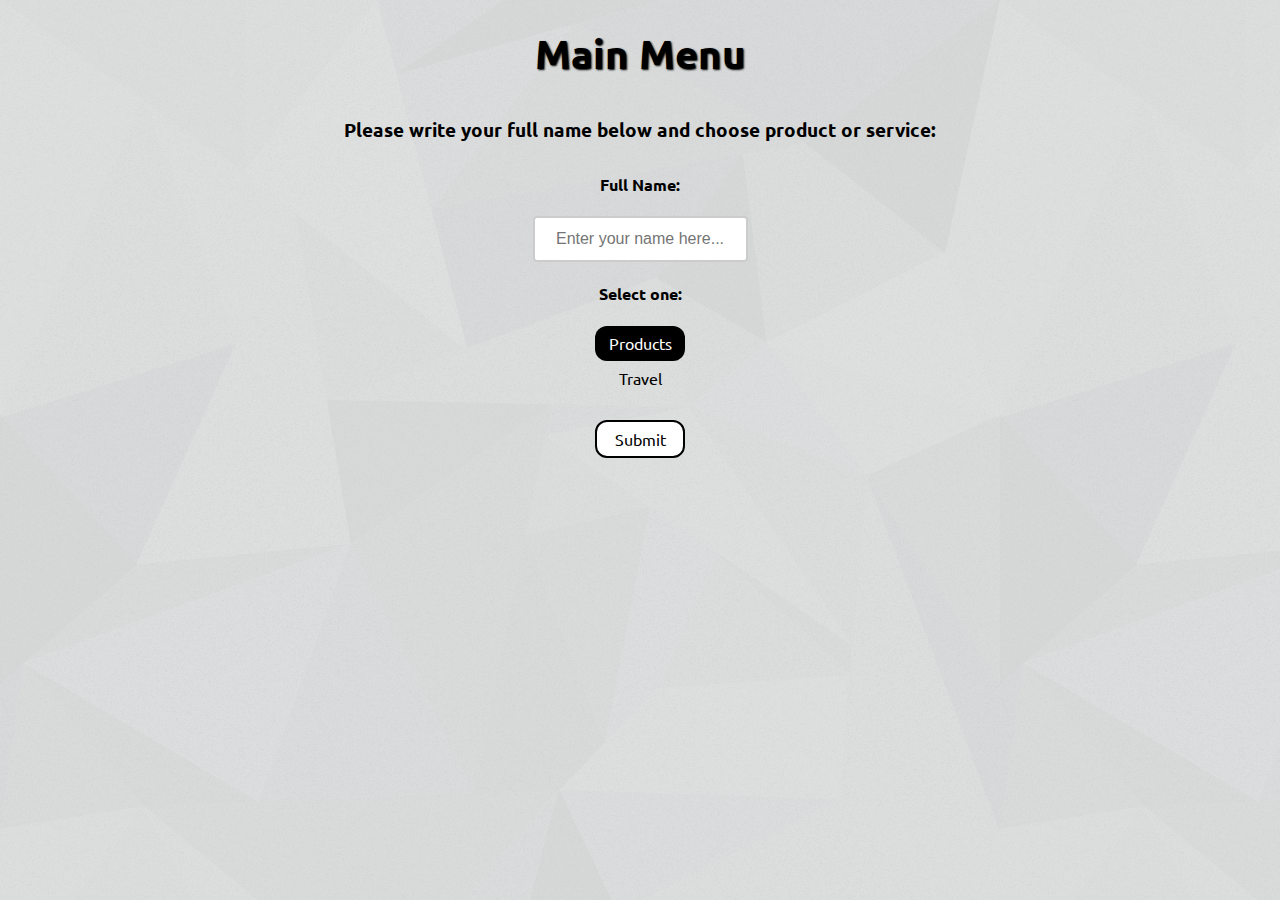
<file: Lab1/myAskisisDir/index.html>
<!DOCTYPE html>
<html>
<font face="Ubuntu" color="black">
<head>
<style>
@import url('https://fonts.googleapis.com/css?family=Ubuntu');

body { background-image: url("images/shattered_@2X.png"); }

h1 { text-shadow: 1px 1px 2px #000000; font-size: 40px; font-family: 'Ubuntu', sans-serif; padding-bottom: 10px; }

h3 { font-size: 19px; font-family: 'Ubuntu', sans-serif; padding-bottom: 10px; }

input[type=text] {
  text-align: center; 
    width: 215px;
    box-sizing: border-box;
    border: 2px solid #ccc;
    border-radius: 4px;
    font-size: 16px;
    padding: 12px 15px 12px 15px;
    -webkit-transition: width 0.4s ease-in-out;
    transition: width 0.4s ease-in-out;
}

input[type=text]:focus {
    width: 20%;
}

input[type="checkbox"],
input[type="radio"] {
  position: absolute;
  opacity: 0;
  z-index: -1;
}
label { 
  position: relative;
  display: inline-block;
  line-height: 35px;
  width: 80px;
  cursor: pointer;
}
label::before {
  content: " ";
  position: absolute;
  display: block;
  width: 26px;
  height: 26px;
  z-index: -1;
}

input[type="radio"] + label::before {
  border-radius: 12px;
  left : -5px;
}
/* Checked */
input[type="checkbox"]:checked + label,
input[type="radio"]:checked + label {
  color: #fff;
}

input[type="checkbox"]:checked + label::before,
input[type="radio"]:checked + label::before {
  padding-left: 10px;
  width: 100%;
  height: 100%;
  background: #000000;
}
/* Transition */
label,
label::before {
  -webkit-transition: .25s all ease;
  -o-transition: .25s all ease;
  transition: .25s all ease;
}

input[type=submit] {
    background-color: #000000; /* Green */
    border: none;
    color: white;
    width: 90px;
    padding: 7px 10px;
    font-family: Ubuntu;
    text-align: center;
    text-decoration: none;
    display: inline-block;
    font-size: 16px;
    margin: 4px 2px;
    border-radius: 12px;
    -webkit-transition-duration: 0.4s; /* Safari */
    transition-duration: 0.4s;
    cursor: pointer;
}
input[type=submit] {
    background-color: white; 
    color: black; 
    border: 2px solid #000000;
}

input[type=submit]:hover {
    background-color: #000000;
    color: white;
}

select {
  font-family: Ubuntu;
}

div { margin: 20px; }

.styled-select {
   background: url(http://i62.tinypic.com/15xvbd5.png) no-repeat 96% 0;
   height: 29px;
   overflow: hidden;
   width: 240px;
}

.styled-select select {
   background: transparent;
   border: none;
   font-size: 14px;
   height: 29px;
   padding: 5px;
   width: 268px;
}

.semi-square {
   -webkit-border-radius: 5px;
   -moz-border-radius: 5px;
   border-radius: 5px;
}

.black    { background-color: #000000; }

.black select    { color: #fff; }

select#soflow, select#soflow-color {
   -webkit-appearance: button;
   -webkit-border-radius: 2px;
   -webkit-box-shadow: 0px 1px 3px rgba(0, 0, 0, 0.1);
   -webkit-padding-end: 20px;
   -webkit-padding-start: 2px;
   -webkit-user-select: none;
   background-position: 97% center;
   background-repeat: no-repeat;
   border: 1px solid #AAA;
   color: #555;
   font-size: inherit;
   margin: 20px;
   overflow: hidden;
   padding: 5px 10px;
   text-overflow: ellipsis;
   white-space: nowrap;
   width: 300px;
}

select#soflow-color {
   color: #fff;
   background-color: #779126;
   -webkit-border-radius: 20px;
   -moz-border-radius: 20px;
   border-radius: 20px;
   padding-left: 15px;
}

.rbutton {
  display: inline-block;
  border-radius: 8px;
  background-color: #000000;
  border: none;
  color: #FFFFFF;
  font-family: Ubuntu;
    text-align: center;
  font-size: 20px;
  padding: 8px;
  width: 110px;
  transition: all 0.5s;
  cursor: pointer;
  margin: 5px;
}

.rbutton span {
  cursor: pointer;
  display: inline-block;
  position: relative;
  transition: 0.5s;
}

.rbutton span:after {
  content: "\00ab";
  position: absolute;
  opacity: 0;
  top: 0;
  left: -20px;
  transition: 0.5s;
}

.rbutton:hover span {
  padding-left: 25px;
}

.rbutton:hover span:after {
  opacity: 1;
  left: 0;
  
}
</style>
</head>
<body>
<center>
<h1>Main Menu</h1>
<h3>Please write your full name below and choose product or service:</h3>
<form id="form" method="post" action="form_A">
  <h4>Full Name:</h4>
  <input type="text" name="username" value="" placeholder="Enter your name here...">
  <h4>Select one:</h4>
  <input type="radio" name="product_service" value="products" id="rb1" checked/><label for="rb1">Products</label> <br>
  <input type="radio" name="product_service" value="travel" id="rb2"/> <label for="rb2">Travel</label>
  <br><br>
  <input type="submit" value="Submit">
</form> 
</center>
</body>
</font>
</html>
</file>
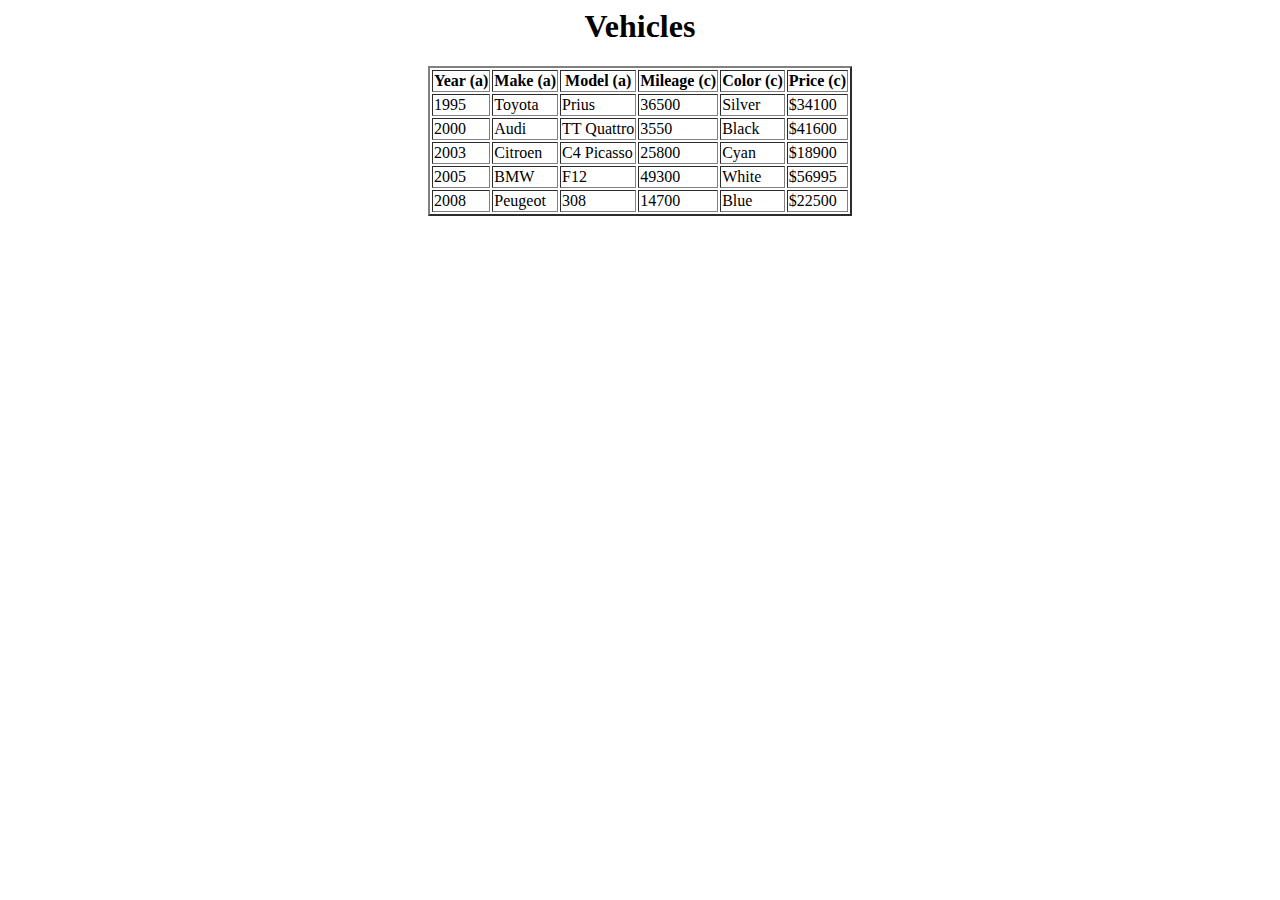
<file: Lab2/XSLTranformer/cars2.html>
<html>
<head>
<META http-equiv="Content-Type" content="text/html; charset=UTF-8">
<title>Vehicles</title>
</head>
<body>
<h1 align="center">Vehicles</h1>
<table border="2px" align="center">
<tr><th>Year (a)</th><th>Make (a)</th><th>Model (a)</th><th>Mileage (c)</th><th>Color (c)</th><th>Price (c)</th></tr>
<tr>
<td>1995</td>
<td>Toyota</td>
<td>Prius</td>
<td>36500</td>
<td>Silver</td>
<td>$34100</td>
</tr>
<tr>
<td>2000</td>
<td>Audi</td>
<td>TT Quattro</td>
<td>3550</td>
<td>Black</td>
<td>$41600</td>
</tr>
<tr>
<td>2003</td>
<td>Citroen</td>
<td>C4 Picasso</td>
<td>25800</td>
<td>Cyan</td>
<td>$18900</td>
</tr>
<tr>
<td>2005</td>
<td>BMW</td>
<td>F12</td>
<td>49300</td>
<td>White</td>
<td>$56995</td>
</tr>
<tr>
<td>2008</td>
<td>Peugeot</td>
<td>308</td>
<td>14700</td>
<td>Blue</td>
<td>$22500</td>
</tr>
</table>
</body>
</html>
</file>
